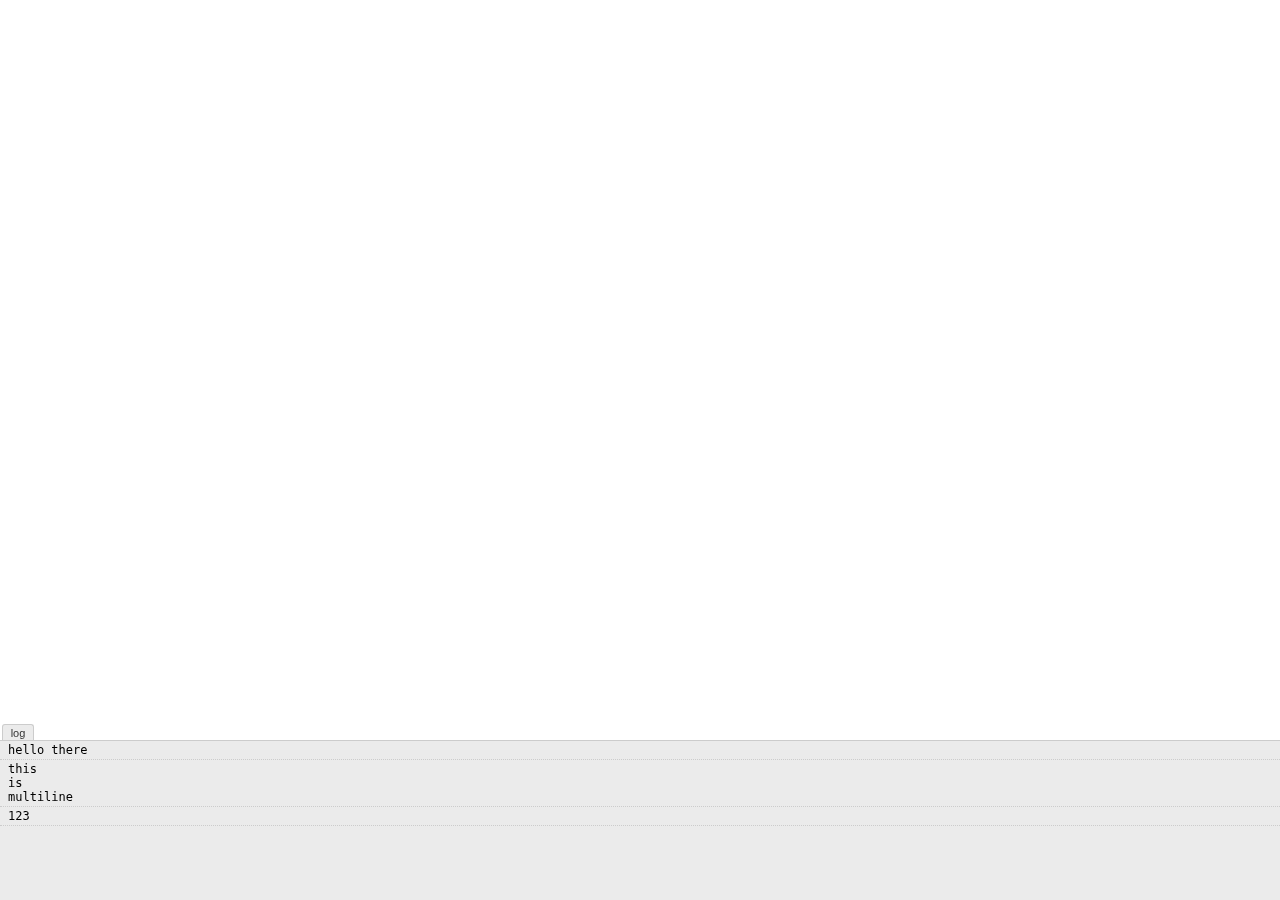
<file: lib/js/logger.html>
<!DOCTYPE html>
<html>
  <head>
    <meta charset="utf-8">
    <title>Test Logger</title>
  </head>
  <body>
    <script src="logger.js"></script>
    <script>
console.log("hello there");
console.log("this\nis\nmulti\line");
console.log(123);
    </script>
  </body>
</html>
</file>
